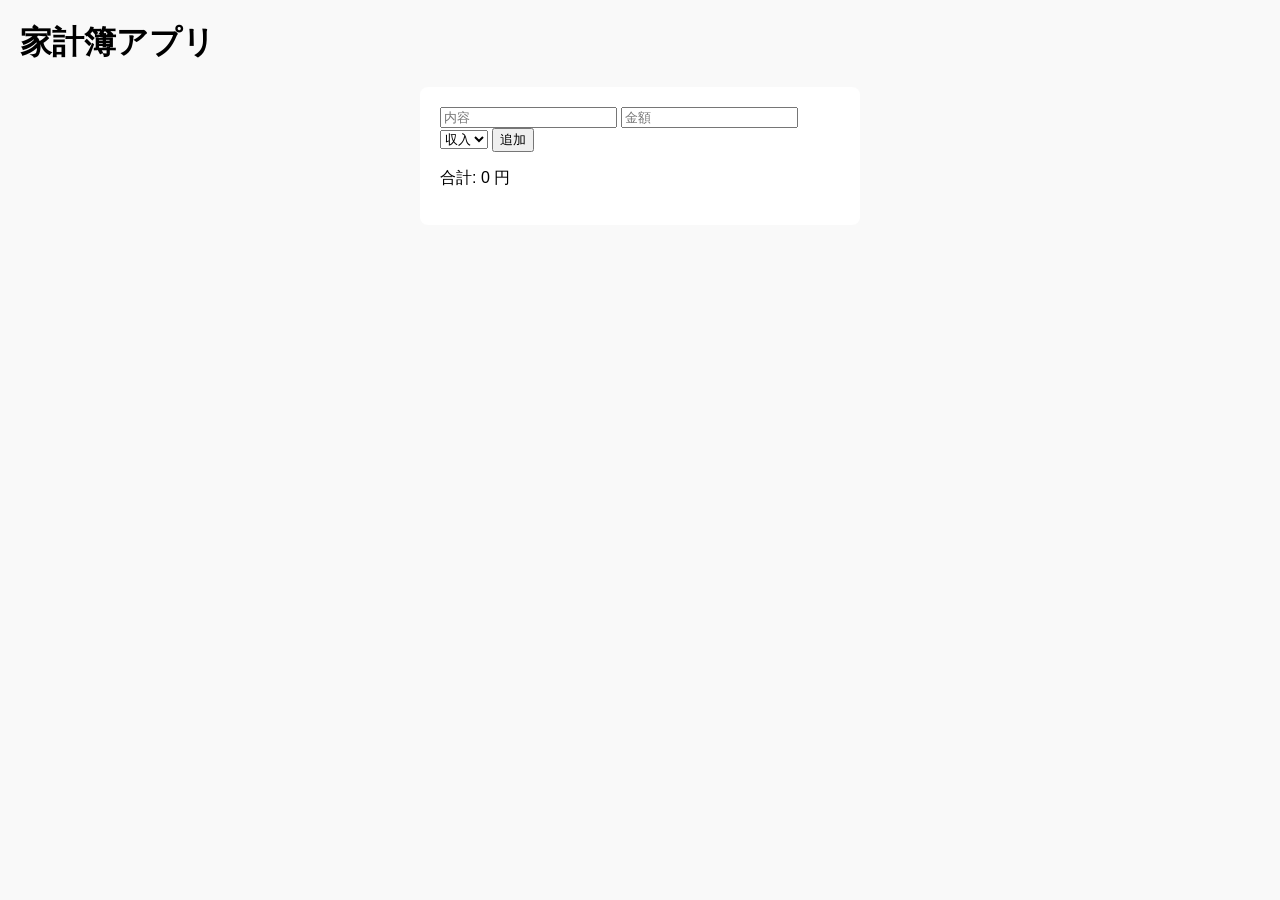
<file: index.html>
<!DOCTYPE html>
<html lang="ja">
<head>
    <meta charset="UTF-8">
    <meta name="viewport" content="width=device-width, initial-scale=1.0">
    <title>家計簿アプリ</title>
    <style>
        body { font-family: Arial, sans-serif; margin: 20px; background: #f9f9f9; }
        .container { max-width: 400px; margin: auto; background: white; padding: 20px; border-radius: 8px; }
    </style>
</head>
<body>
    <h1>家計簿アプリ</h1>
    <div class="container">
        <input type="text" id="desc" placeholder="内容">
        <input type="number" id="amount" placeholder="金額">
        <select id="type">
            <option value="income">収入</option>
            <option value="expense">支出</option>
        </select>
        <button onclick="addTransaction()">追加</button>
        <p>合計: <span id="total">0</span> 円</p>
        <div id="list"></div>
    </div>

    <script>
        let transactions = JSON.parse(localStorage.getItem("transactions")) || [];

        function addTransaction() {
            const desc = document.getElementById("desc").value;
            const amount = parseFloat(document.getElementById("amount").value);
            const type = document.getElementById("type").value;

            if (!desc || isNaN(amount)) {
                alert("内容と金額を入力してください");
                return;
            }

            const transaction = { id: Date.now(), desc, amount: type === "expense" ? -amount : amount };
            transactions.push(transaction);
            localStorage.setItem("transactions", JSON.stringify(transactions));
            renderTransactions();
        }

        function renderTransactions() {
            const list = document.getElementById("list");
            list.innerHTML = "";
            let total = 0;

            transactions.forEach(t => {
                total += t.amount;
                const item = document.createElement("div");
                item.textContent = `${t.desc}: ${t.amount.toLocaleString()}円`;
                list.appendChild(item);
            });

            document.getElementById("total").textContent = total.toLocaleString();
        }

        renderTransactions();
    </script>
</body>
</html>
</file>
